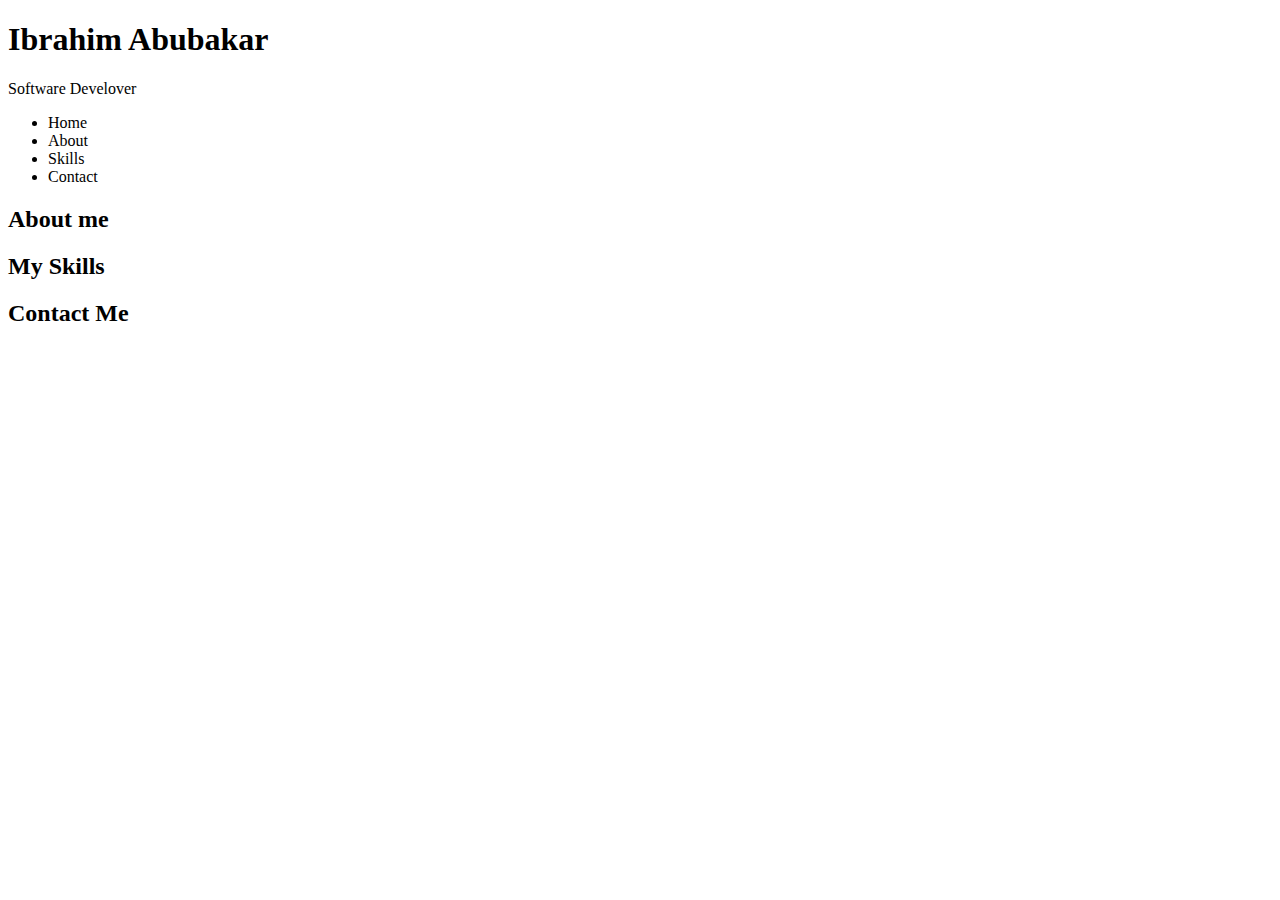
<file: index.html>
<!DOCTYPE html>
<html>
    <head>
        <title>Ibrahim-Abubakar-software-develover</title>
        <link rel="stylesheet" scr = "style.css">
         
    </head>
    <body>
        <header>
            <h1>Ibrahim Abubakar</h1>
            <p>Software Develover</p>
            <nav>
                <ul>
                    <li>Home</li>
                    <li>About</li>
                    <li>Skills</li>
                    <li>Contact</li>
                </ul>

                <section>
                    <h2>About me</h2>
                </section>
                <section>
                    <h2>My Skills</h2>
                </section>
                <section>
                    <h2>Contact Me</h2>
                </section>
            </nav>
        </header>
        
    </body>
</html>
</file>
